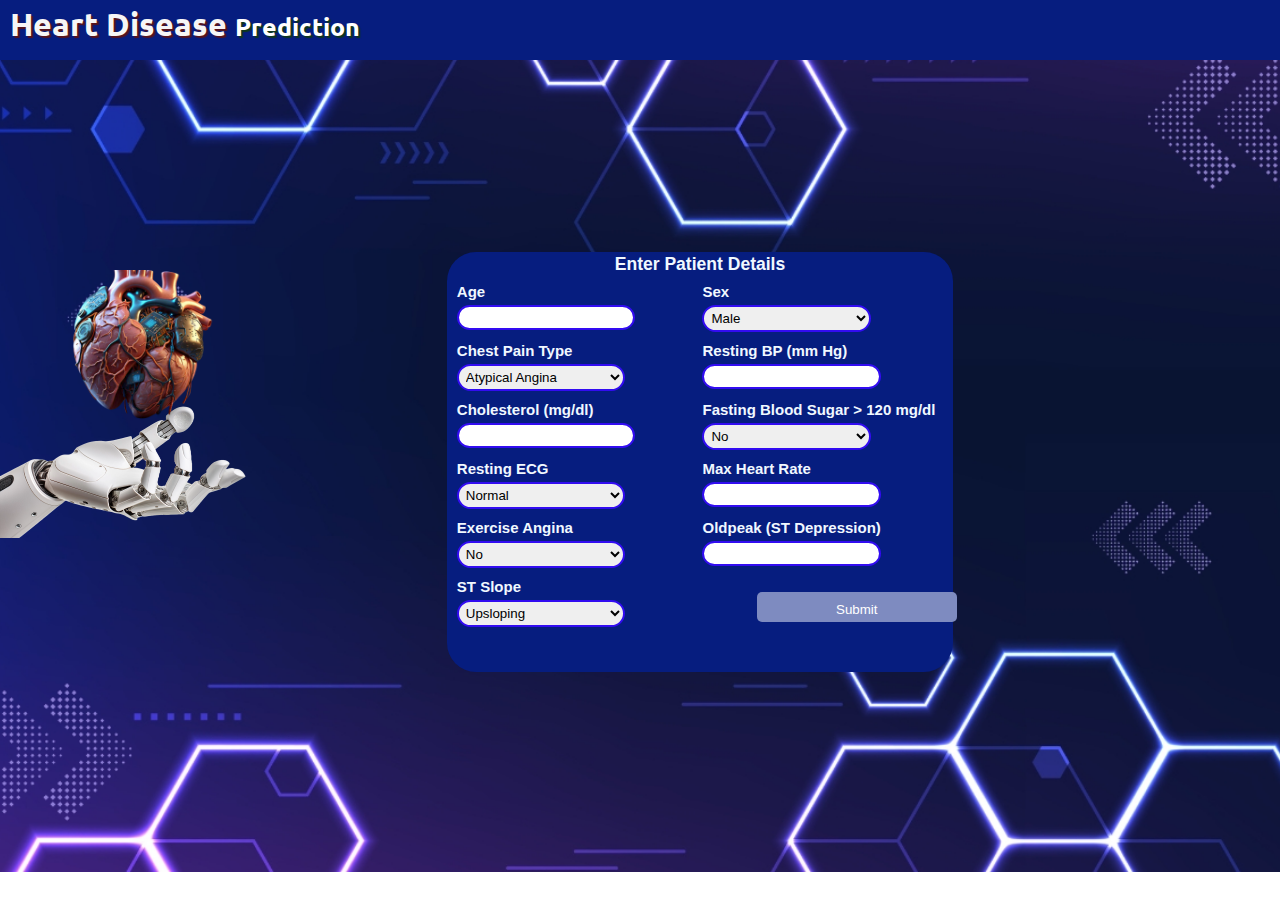
<file: templates/index.html>
<!DOCTYPE html>
<html lang="en">
<head>
    <meta charset="UTF-8">
    <meta name="viewport" content="width=device-width, initial-scale=1.0">
    <link rel="stylesheet" href="../static/style.css">
    <title>Heart Check AI</title>
</head>
<body>
    <div class="title">
        <h1 class="title_txt">Heart Disease <span class="title_txt1">Prediction</span></h1>
    </div>
    
    <div class="desc">
        <h2 class="desc1">Early Detection, Smarter Prevention!</h2>
    </div>
    <div class="heart">
        <img class="heart_pic" src="../static/heart.png" alt="heart">
    </div>
    <div class="line">
        <img class="heart_line" src="../static/heart_line.png" alt="heart line">
    </div>
    <div class="robohand">
        <img class="hand_pic" src="../static/robo hand.png" alt="Robo hand">
    </div>

    <div class="container">
        <div class="headline">
            <h3 class="head_txt">Enter Patient Details</h3>
        </div>
        <div class="form">
            <form action="{{ url_for('predict') }}" method="post">
                <div class="name_details">

                    <!-- Age -->
                    <div class="input_group">
                        <h4 class="detail">Age</h4>
                        <input class="inputbox" type="number" name="Age" min="20" max="100" required>
                    </div>

                    <!-- Sex -->
                    <div class="input_group">
                        <h4 class="detail">Sex</h4>
                        <select class="inputbox" name="Sex" required>
                            <option value="1">Male</option>
                            <option value="0">Female</option>
                        </select>
                    </div>

                    <!-- ChestPainType -->
                    <div class="input_group">
                        <h4 class="detail">Chest Pain Type</h4>
                        <select class="inputbox" name="ChestPainType" required>
                            <option value="0">Atypical Angina</option>
                            <option value="1">Non-anginal Pain</option>
                            <option value="2">Asymptomatic</option>
                            <option value="3">Typical Angina</option>
                        </select>
                    </div>

                    <!-- RestingBP -->
                    <div class="input_group">
                        <h4 class="detail">Resting BP (mm Hg)</h4>
                        <input class="inputbox" type="number" name="RestingBP" min="80" max="200" required>
                    </div>

                    <!-- Cholesterol -->
                    <div class="input_group">
                        <h4 class="detail">Cholesterol (mg/dl)</h4>
                        <input class="inputbox" type="number" name="Cholesterol" min="100" max="600" required>
                    </div>

                    <!-- FastingBS -->
                    <div class="input_group">
                        <h4 class="detail">Fasting Blood Sugar &gt; 120 mg/dl</h4>
                        <select class="inputbox" name="FastingBS" required>
                            <option value="0">No</option>
                            <option value="1">Yes</option>
                        </select>
                    </div>

                    <!-- RestingECG -->
                    <div class="input_group">
                        <h4 class="detail">Resting ECG</h4>
                        <select class="inputbox" name="RestingECG" required>
                            <option value="0">Normal</option>
                            <option value="1">ST-T Abnormality</option>
                            <option value="2">Left Ventricular Hypertrophy</option>
                        </select>
                    </div>

                    <!-- MaxHR -->
                    <div class="input_group">
                        <h4 class="detail">Max Heart Rate</h4>
                        <input class="inputbox" type="number" name="MaxHR" min="60" max="220" required>
                    </div>

                    <!-- Exercise Angina -->
                    <div class="input_group">
                        <h4 class="detail">Exercise Angina</h4>
                        <select class="inputbox" name="ExerciseAngina" required>
                            <option value="0">No</option>
                            <option value="1">Yes</option>
                        </select>
                    </div>

                    <!-- Oldpeak -->
                    <div class="input_group">
                        <h4 class="detail">Oldpeak (ST Depression)</h4>
                        <input class="inputbox" type="number" name="Oldpeak" step="0.1" min="0" max="10" required>
                    </div>

                    <!-- ST_Slope -->
                    <div class="input_group">
                        <h4 class="detail">ST Slope</h4>
                        <select class="inputbox" name="ST_Slope" required>
                            <option value="0">Upsloping</option>
                            <option value="1">Flat</option>
                            <option value="2">Downsloping</option>
                        </select>
                    </div>

                </div>
                <button type="submit" class="button">Submit</button>
            </form>
        </div>
    </div>
</body>
</html>
</file>
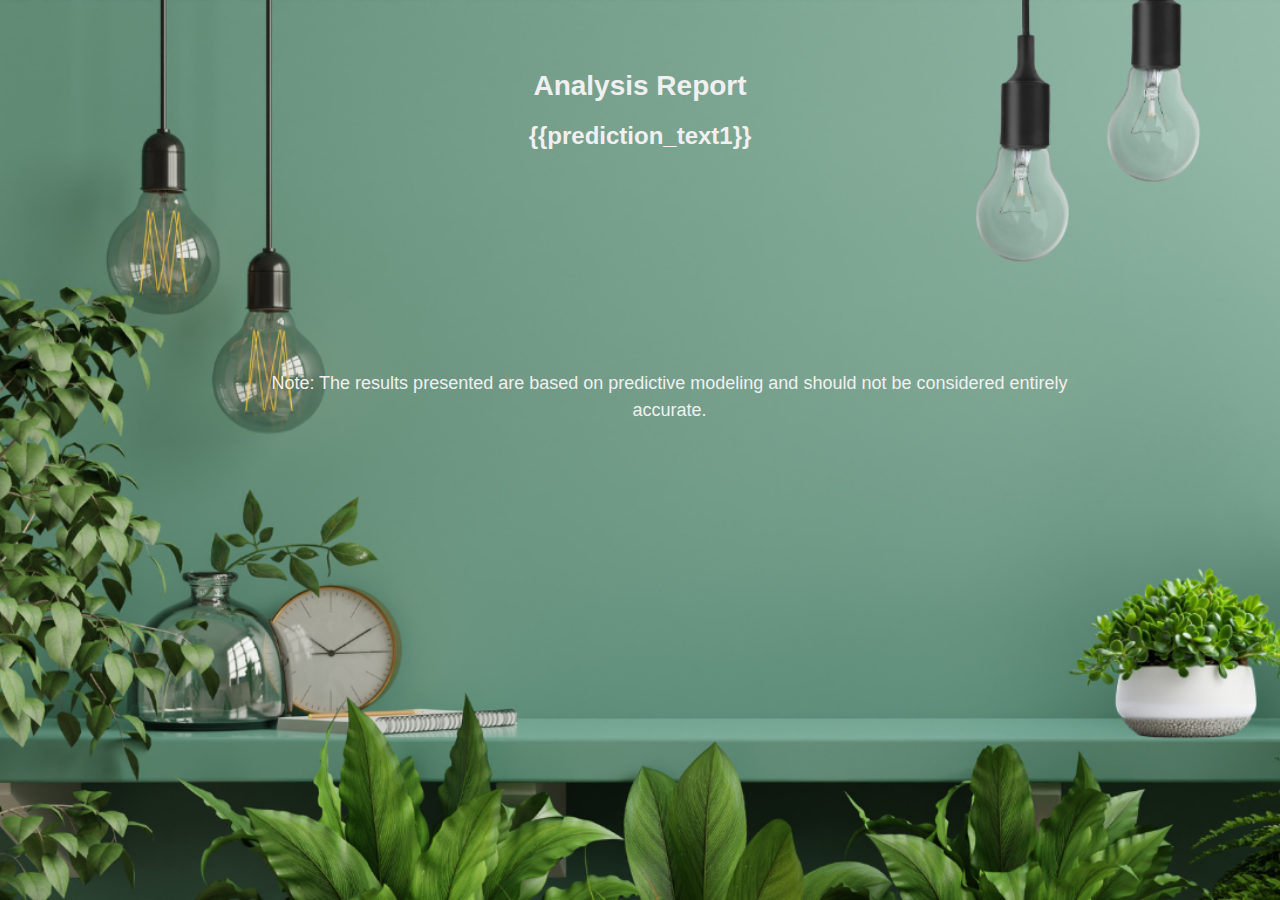
<file: templates/result.html>
<!DOCTYPE html>
<html>
<head>
<style>
/* Reset styles for consistency */
* {
    margin: 0;
    border: 0;
    padding: 0;
    box-sizing: border-box;
}

body {
    background-image: url('/static/res_bg.png'); /* Update the path as needed */
    background-size: cover; /* Ensures the background image fits the screen */
    background-position: center;
    background-repeat: no-repeat;
    font-family: Arial, sans-serif;
    color: rgb(240, 240, 240);
    overflow: hidden;
    height: 100vh; /* Ensures the body takes full viewport height */
    display: flex;
    flex-direction: column;
    justify-content: flex-start; /* Adjust alignment */
    align-items: center;
    text-align: center; /* Aligns text horizontally */
    padding: 20px;
}

.head_txt h1 {
    font-size: 28px; /* Adjusted for better readability */
    margin-top: 50px;
    margin-bottom: 20px; /* Space between title and prediction */
}

.desc h2 {
    font-size: 24px; /* Reduced size for better balance */
    margin-bottom: 90px; /* Space between prediction and paragraph */
}

.note p {
    font-size: 18px; /* Slightly smaller for secondary information */
    bottom: 150px; /* Pushes the paragraph to the bottom of the screen */
    max-width: 80%; /* Prevents overly long lines on wide screens */
    line-height: 1.5; /* Improves readability */

}
p{
    margin-left:130px;
    margin-top: 130px;

}
</style>
</head>
<body>
    <div class="head_txt">
        <h1>Analysis Report</h1>
    </div>
    <div class="desc">
        <h2>{{prediction_text1}}</h2>
    </div>
    <div class="note">
        <p>Note: The results presented are based on predictive modeling and should not be considered entirely accurate.</p>
    </div>
</body>
</html>
</file>
<file: static/style.css>
@import url('https://fonts.googleapis.com/css2?family=Poppins:wght@400;500;600;700&family=Ubuntu:wght@400;500;700&display=swap');

* {
    margin: 0px;
    border: 0px;
    padding: 0px;
}

body {
    background-image: url('bg.jpg');
    background-repeat: no-repeat;
    background-size: cover;
    background-position: center;
    overflow: hidden;
}

.title {
    padding-top: 14px;
    padding-left: 10px;
    background-color: rgb(6, 29, 127);
    font-family: 'Ubuntu', sans-serif;
    text-align: left;
}

.logo {
    position: relative;
    left: 90%;
    bottom: 70px;
}

.logo_pic {
    height: 80px;
    width: 100px;
}

.title_txt {
    color: rgb(246, 246, 246);
    text-shadow: 2px 2px 1px rgb(107 19 4 / 80%);
    position: relative;
    padding-bottom: 5px;
    bottom: 10px;
}

.title_txt1 {
    color: rgb(255, 255, 255);
    font-size: 25px;
    text-shadow: 2px 2px 1px rgb(18 61 6 / 80%);
}

.desc {
    padding-left: 40%;
    padding-bottom: 30%;
    color: rgb(235, 231, 231);
    text-shadow: 2px 2px 1px rgb(20 78 4 / 93%);
    position: absolute;
    bottom: 90px;
    z-index: 2;
    
}

.heart_pic {
    height: 150px;
    bottom: 80px;
    top: 210px;
    left: 65px;
    z-index: 2;
    position: relative;
    animation: pulse 3s infinite;
}

@keyframes pulse {
    0% {
        transform: scale(1);
    }

    50% {
        transform: scale(1.1);
    }

    100% {
        transform: scale(1);
    }
}

.line {
    position: relative;
    z-index: 2;
    bottom: 310px;
    left:750px;
}

.heart_line {
    height: 80px;
    width: 200px;
}

.robohand {
    position: relative;
    bottom: 180px;
    top: 90px;
}

.hand_pic {
    height: 150px;
}

.container {
    font-family: 'Trebuchet MS', sans-serif;
    position: relative;
    margin: 0 auto;
    left: 60px;
    right: 0;
    width: 38%;
    height: 30%;
    bottom: 200px;
    color: aliceblue;
    background-color: rgb(6, 29, 127);
    padding: 10px;
    border-radius: 29px;
    text-align: left;
    font-size:15px;
    z-index: 2;
}

.container .headline {
    position: relative;
    font-size: 15px;
    font-weight: 100;
    text-align: center;
    bottom: 8px;
}

.container .form .name_details {
    display: grid;
    grid-template-columns: 1fr 1fr;
    gap: 5px;
}

.name_details .input_group {
    display: flex;
    flex-direction: column;
}

.input_group .detail {
    margin-bottom: 5px;
}

.inputbox {
    margin-bottom: 5px;
    padding: 3px;
    width: 70%;
    border-radius: 15px;
    border: 2px solid #320cf1;
}

.radio_group {
    display: flex;
    align-items: center;
    gap: 10px;
}

.radio_group input {
    margin-right: 5px;
}

.button {
    position: relative;
    padding: 10px;
    background-color: rgb(126 139 192);
    color: white;
    left: 300px;
    bottom: 40px;
    width: 200px;
    height: 30px;
    border: none;
    border-radius: 5px;
    cursor: pointer;
    display: block;
}

/* ==================== MOBILE RESPONSIVE ==================== */
@media (max-width: 768px) {
    body {
        overflow-x: hidden;
    }

    .desc {
        padding-left: 10%;
        bottom: 50px;
        font-size: 14px;
    }

    .heart_pic {
        height: 100px;
        top: 150px;
        left: 20px;
    }

    .line {
        bottom: 250px;
        left: 50%;
        transform: translateX(-50%);
    }

    .heart_line {
        height: 60px;
        width: 150px;
    }

    .robohand {
        bottom: 120px;
        top: 50px;
    }

    .hand_pic {
        height: 100px;
    }

    .container {
        width: 90%;
        bottom: 150px;
        padding: 8px;
        font-size: 13px;
        left: 50%;
        transform: translateX(-50%);
    }

    .container .form .name_details {
        grid-template-columns: 1fr; /* single column on mobile */
        gap: 10px;
    }

    .inputbox {
        width: 100%;
    }

    .button {
        width: 100%;
        left: 0;
        bottom: 20px;
    }

    .title_txt1 {
        font-size: 20px;
    }

    .title {
        padding-left: 10px;
        padding-top: 10px;
    }
}
</file>
